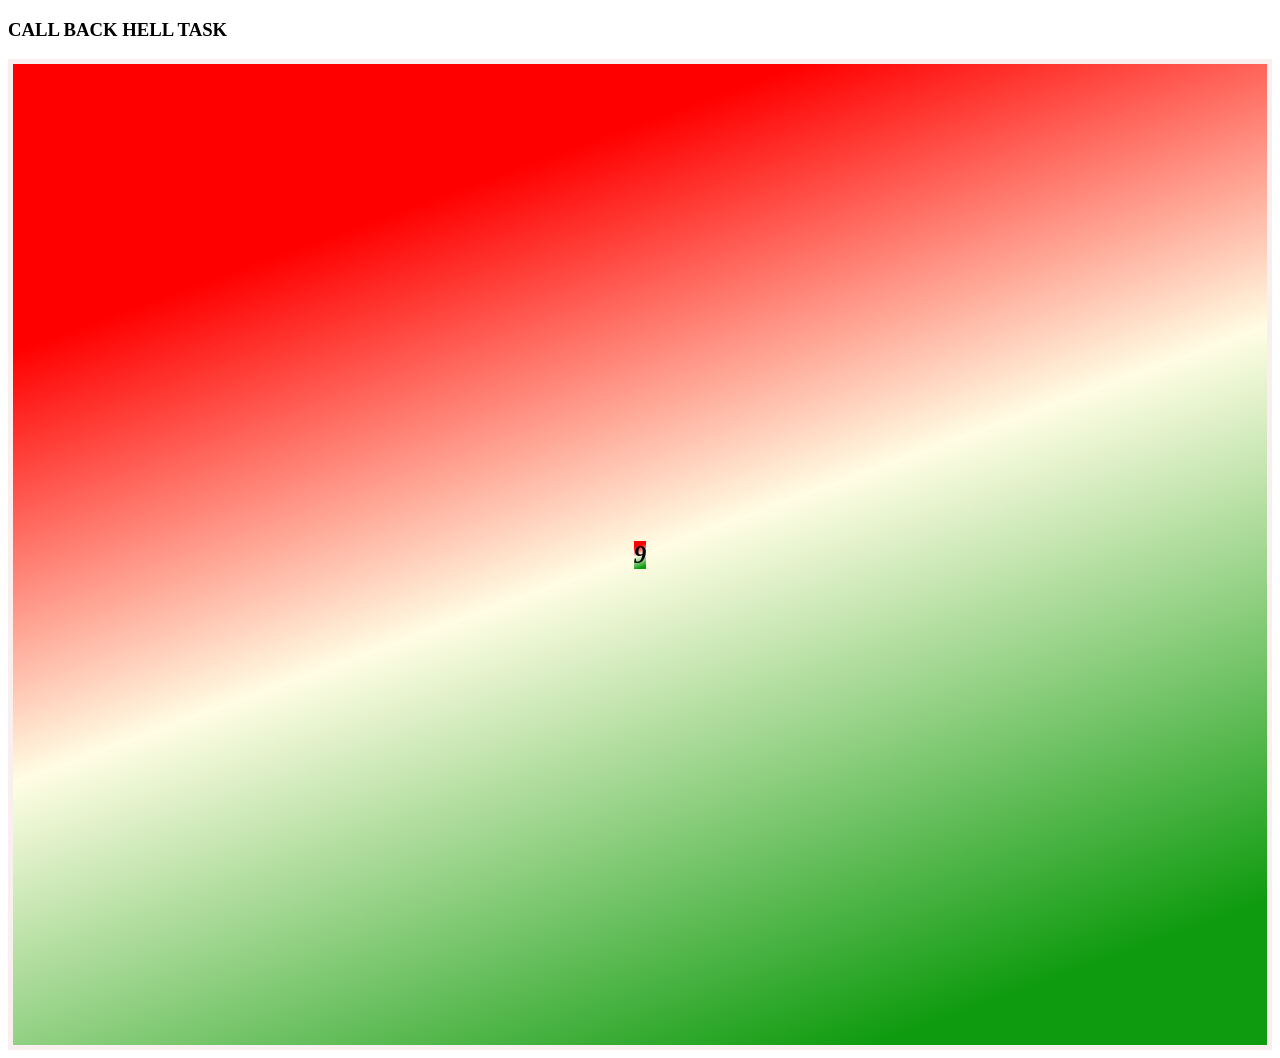
<file: CALLBACK HELL TASK/index.html>
<!DOCTYPE html>
<html lang="en">
<head>
    <meta charset="UTF-8">
    <meta name="viewport" content="width=device-width, initial-scale=1.0">
    <title> Async programming Day1 TASK </title>
    <link rel="stylesheet" href="style.css">
</head>   
<body>
  <div>
      <h3 class ="CallBack Hell" >CALL BACK HELL TASK </h3>
     <div id="Main">
        <div id="Sub" ><p id="Timer"></p></div>
     </div>
  </div>
    <script src="script.js"></script>
</body>
</html>
</file>
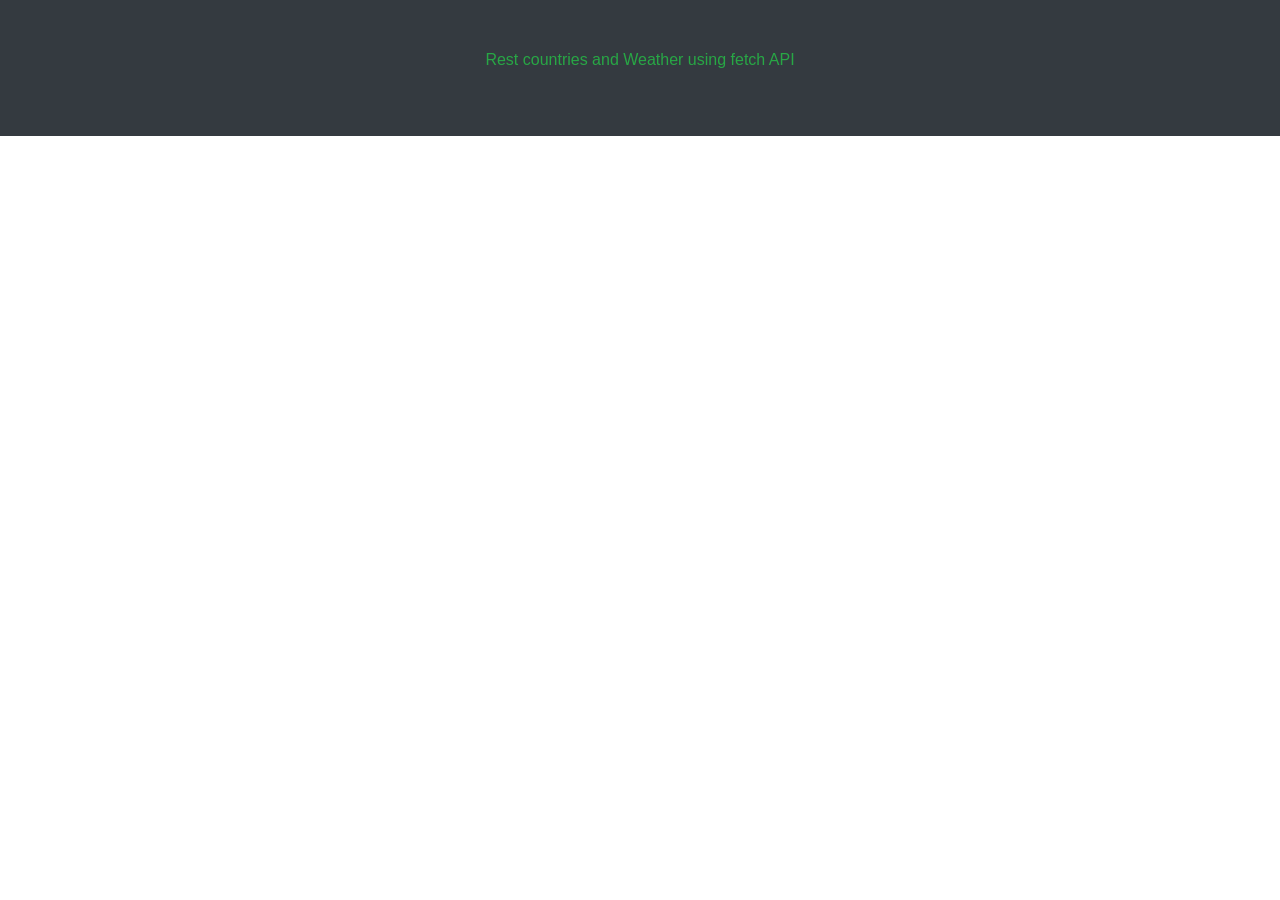
<file: REST COUNTRY API TASK/index.html>
<!DOCTYPE html>
<html lang="en">
<head>
    <meta charset="UTF-8">
    <meta http-equiv="X-UA-Compatible" content="IE=edge">
    <meta name="viewport" content="width=device-width, initial-scale=1.0">
    <title>REST COUNTRY AND WEATHER TASK</title>
    <link rel="stylesheet" href="style.css">
    <link rel="stylesheet" href="https://cdn.jsdelivr.net/npm/bootstrap@4.6.2/dist/css/bootstrap.min.css" integrity="sha384-xOolHFLEh07PJGoPkLv1IbcEPTNtaed2xpHsD9ESMhqIYd0nLMwNLD69Npy4HI+N" crossorigin="anonymous">

</head>

<body>
    <div class="conatiner d-flex justify-content-center align-items-center bg-dark">
        <p class=" p-5 text-success fw-bolder"> Rest countries and Weather using fetch API</p>
    </div>

<script src="./script.js"></script>

</body>
</html>
</file>
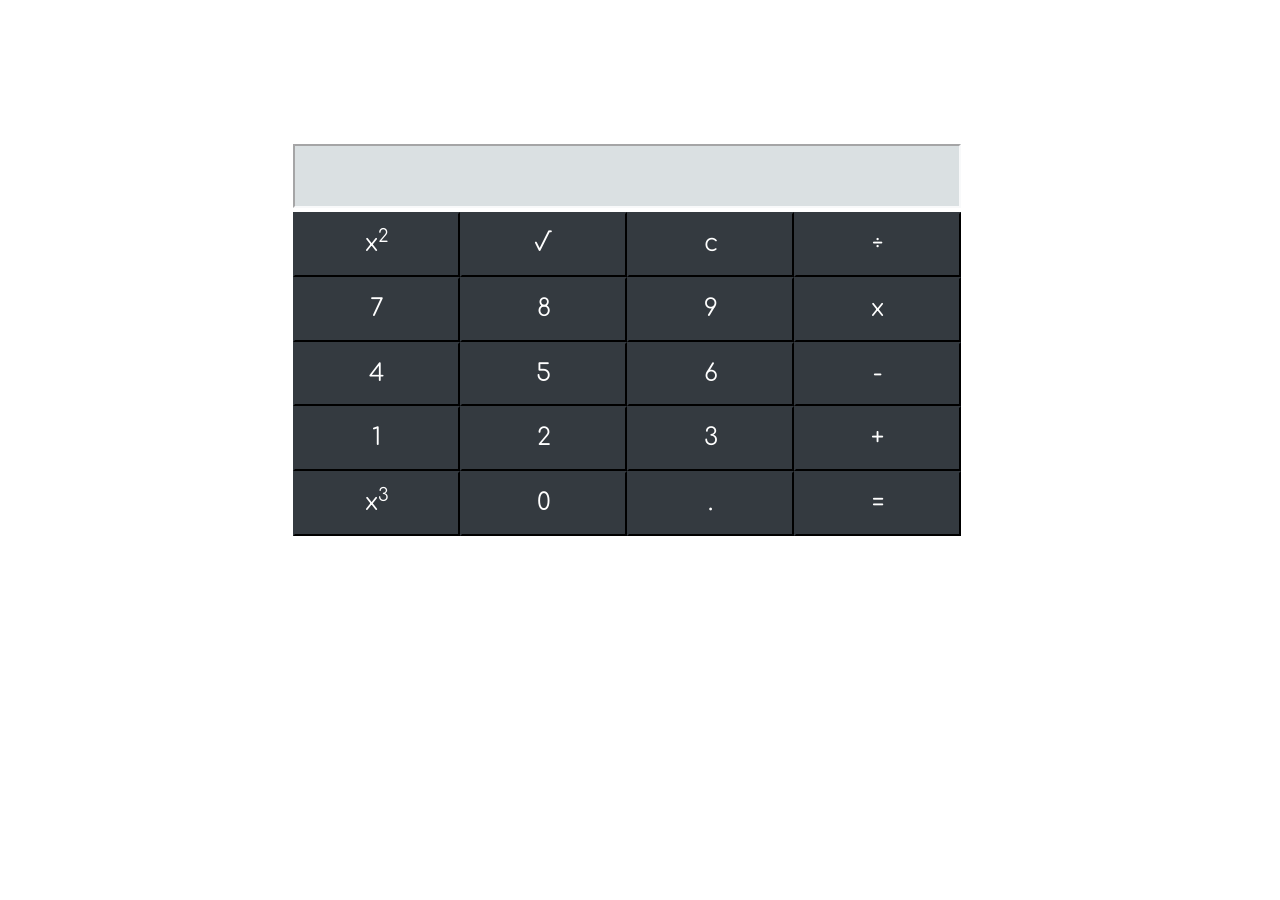
<file: DOM DAY3 TASKS/CALCULATOR TASK/index.html>
<!DOCTYPE html>
<html lang="en">
<head>
    <meta charset="UTF-8">
    <meta http-equiv="X-UA-Compatible" content="IE=edge" />
    <meta name="viewport" content="width=device-width, initial-scale=1.0">
    <meta name="viewport" content="width=device-width, initial-scale=1, shrink-to-fit=no"/>

    <title> CALCULATOR TASK </title>
   
    <link rel="stylesheet" href="https://cdn.jsdelivr.net/npm/bootstrap@4.6.2/dist/css/bootstrap.min.css" integrity="sha384-xOolHFLEh07PJGoPkLv1IbcEPTNtaed2xpHsD9ESMhqIYd0nLMwNLD69Npy4HI+N" crossorigin="anonymous"/>
    <link rel="stylesheet" href="style.css">
    <link href="https://fonts.googleapis.com/css2?family=Comfortaa:wght@500&display=swap" rel="stylesheet">

</head>   

<body>
    <script src="https://app.zenclass.in/sheets/v1/js/zen/suite/bundle.js"></script>
    <script src="script.js"></script>
</body>

</html>
</file>
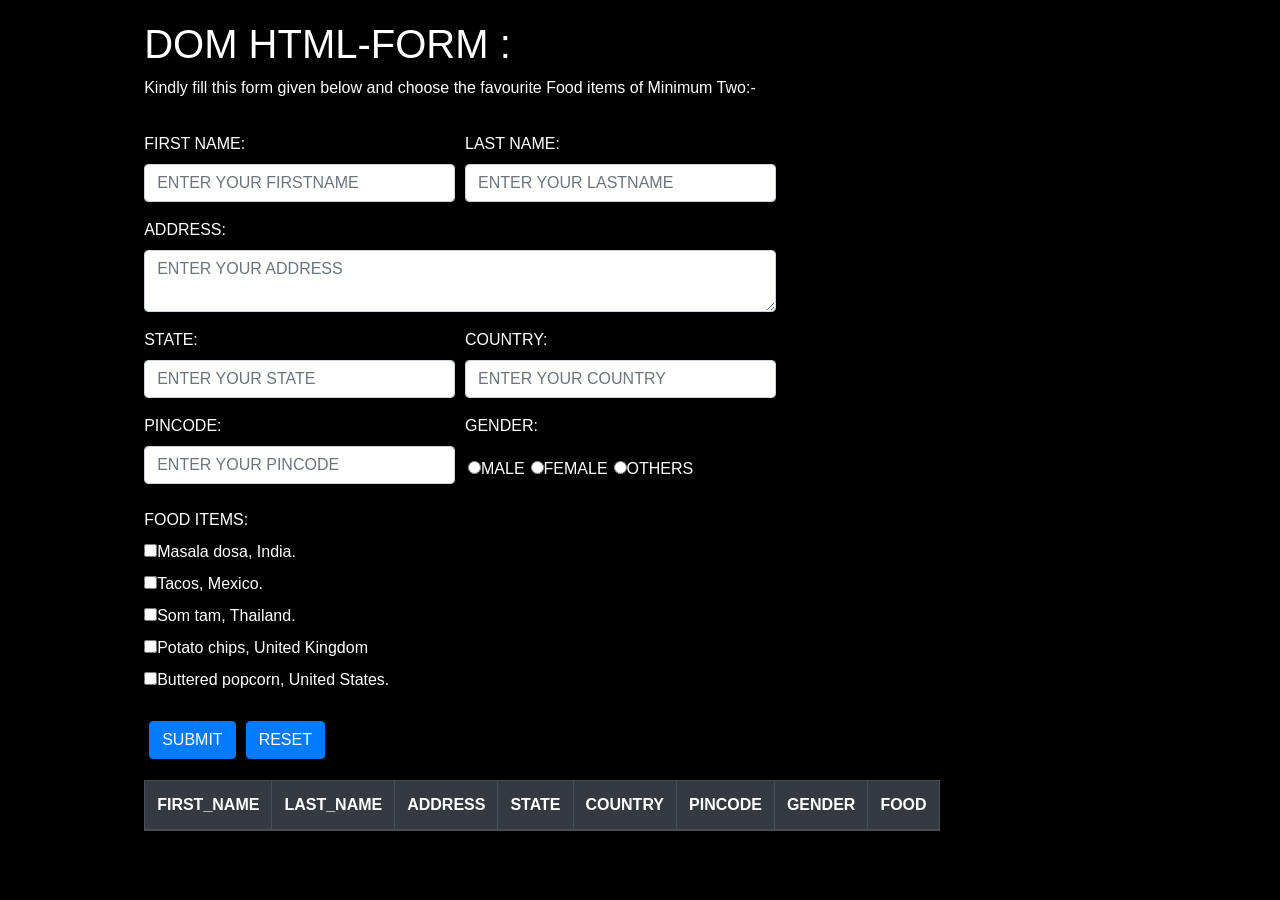
<file: DOM DAY3 TASKS/HTML FORM Task/index.html>
<!DOCTYPE html>
<html lang="en">
  <head>
   
    <meta charset="UTF-8" />
    <meta http-equiv="X-UA-Compatible" content="IE=edge" />
    <meta name="viewport" content="width=device-width, initial-scale=1.0" />
    <meta name="viewport" content="width=device-width, initial-scale=1, shrink-to-fit=no"/>
    
    <title>HTML FORM</title>
    
    <link rel="stylesheet" href="https://cdn.jsdelivr.net/npm/bootstrap@4.6.2/dist/css/bootstrap.min.css" integrity="sha384-xOolHFLEh07PJGoPkLv1IbcEPTNtaed2xpHsD9ESMhqIYd0nLMwNLD69Npy4HI+N" crossorigin="anonymous"/>
    <link rel="stylesheet" href="style.css" />
  </head>
  
  <body>
     
    <script src="https://app.zenclass.in/sheets/v1/js/zen/suite/bundle.js"></script>
    <script src="script.js"></script>
</body>

</html>
</file>
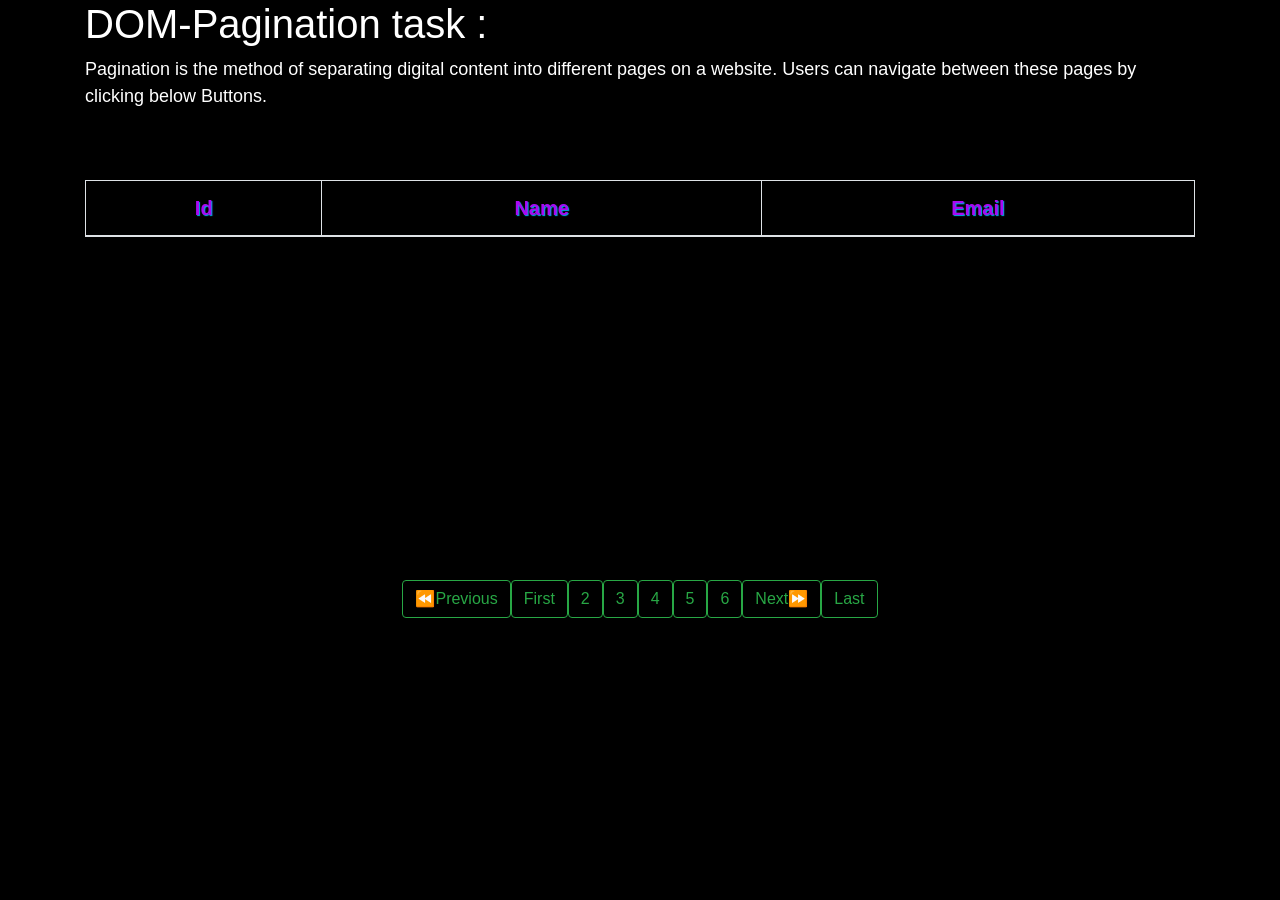
<file: DOM DAY3 TASKS/Pagination/index.html>
<!DOCTYPE html>
<html lang="en">
<head>
    <meta charset="UTF-8"/>
    <meta http-equiv="X-UA-Compatible" content="IE=edge" />
    <meta name="viewport" content="width=device-width, initial-scale=1.0"/>
    <meta name="viewport" content="width=device-width, initial-scale=1, shrink-to-fit=no"/>
    <title> PAGINATION TASK </title>
    <link rel="stylesheet" href="https://cdn.jsdelivr.net/npm/bootstrap@4.6.2/dist/css/bootstrap.min.css" integrity="sha384-xOolHFLEh07PJGoPkLv1IbcEPTNtaed2xpHsD9ESMhqIYd0nLMwNLD69Npy4HI+N" crossorigin="anonymous"/>
    <link rel="stylesheet" href="style.css"/>
</head>   
<body>
    <script src="https://app.zenclass.in/sheets/v1/js/zen/suite/bundle.js"></script>
    <script src="script.js"></script>
</body>
</html>
</file>
<file: CALLBACK HELL TASK/style.css>
#Main{
    border: 5px solid rgb(248, 239, 238); 
    height: 109vh;
    width: auto;
    display: flex;
    justify-content: center;
    align-items: center;
    background-color: #ffffff;
    background-image: linear-gradient(160deg, #ff0000 20%, #FFFDE4 50%, #0f9b0f 90%);

} 

#Sub{
    
    width: 300px;
    height: 200px;
    display: flex;
    justify-content: center; 
    align-items:center;
    font-size: 25px;
    font-style: oblique;

}

#Timer{
    font-weight: bold;
    font-family: Cambria, Cochin, Georgia, Times, 'Times New Roman', serif;
    background-image: linear-gradient(160deg, #ff0000 20%, #FFFDE4 50%, #0f9b0f 90%);

}
</file>
<file: REST COUNTRY API TASK/style.css>
span{
    display: block;
}
*{
    text-align: center;
    padding: auto;
    margin: auto;
}
</file>
<file: DOM DAY3 TASKS/CALCULATOR TASK/style.css>
*{
    padding: 0;
    margin: 0;
    align-items: center;
}
</file>
<file: DOM DAY3 TASKS/HTML FORM Task/style.css>
body {
    background-color: black;
    color: white;
  }
  
  #form-layout {
    margin-top: 20px;
    margin-left: 50px;
  }
  
  #description { 
    font-family: "Goudy Bookletter 1911", sans-serif;
  }
  
  .gender {
    display: inline-block;
    margin: 3px;
  }
  
  .buttonstyle {
    display: flex;
    flex-direction: row;
    background-color: black;
  }
  
  .innerbutton {
    margin: 5px;
  }
  
  #table-styles{
    color:silver !important;
  }
</file>
<file: DOM DAY3 TASKS/Pagination/style.css>
body {
    background-color: black;
    color: white;
  }
  
  #nav-bar {
    position: relative;
    top: 12cm;
  }
  
  #description {
    font-size: large;
    font-family: sans-serif;
  }
  #table-head {
    color: rgb(169, 9, 243);
    text-align: center;
    font-weight: bold;
    font-size: 20px;
    font-family: sans-serif;
    text-shadow: 1px 1px 1px rgb(6, 171, 236);
  }
  
  #t-body {
    color: wheat;
    text-align: center;
  }
</file>
